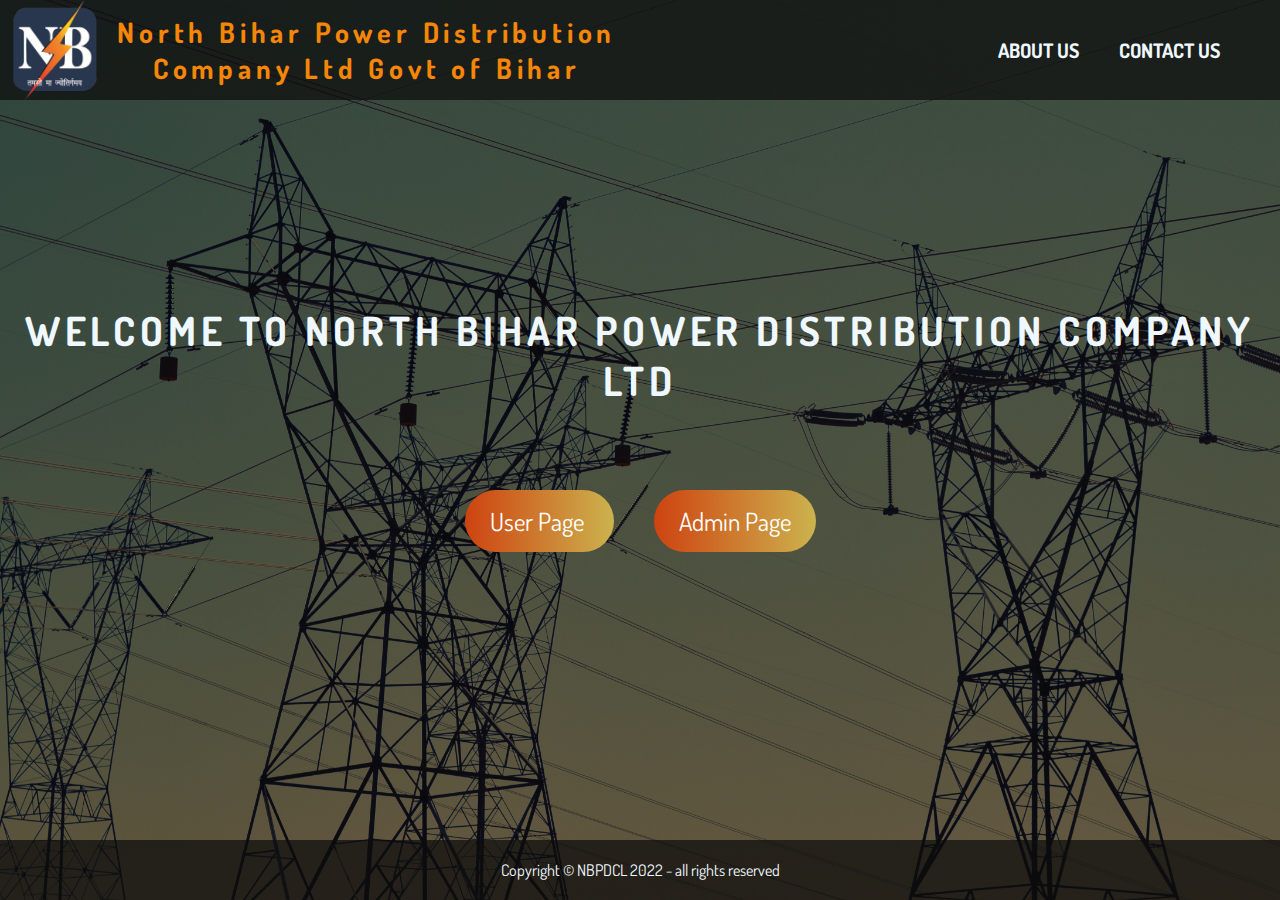
<file: index.html>
<!DOCTYPE html>
<html lang="en">

<head>
    <meta charset="UTF-8">
    <meta http-equiv="X-UA-Compatible" content="IE=edge">
    <meta name="viewport" content="width=device-width, initial-scale=1.0">

    <link rel="preconnect" href="https://fonts.googleapis.com">
    <link rel="preconnect" href="https://fonts.gstatic.com" crossorigin>
    <link href="https://fonts.googleapis.com/css2?family=Dosis&display=swap" rel="stylesheet">

    <link rel="stylesheet" href="https://cdnjs.cloudflare.com/ajax/libs/animate.css/4.1.1/animate.min.css" />



    <title>HOME PAGE</title>
    <link rel="icon" href="favicon.ico">
    <link rel="stylesheet" href="css/indexStyles.css">
</head>

<body>
    <div class="container">
        <header>
            <div class="header_menu">
                <div class="logo">
                    <img class="logoimg" src="./images/Logo.png" alt="nbpdllogo">
                    <p class="company_name">North Bihar Power Distribution Company Ltd Govt of Bihar

                    </p>
                </div>
                <div class="menu_list">
                    <div class="about">
                        <a href="about.html">About Us</a>
                    </div>
                    <!--
                        -->
                    <div class="contact">
                        <a href="contact.html">Contact Us</a>
                    </div>

                </div>
            </div>
        </header>
        <div class="heading">
            <h1 class="welcome animate__animated animate__pulse animate__infinite animate__slower">Welcome to North
                Bihar
                Power
                Distribution Company Ltd
            </h1>

            <a href="user.html">
                <!-- <button id="i1">USER PAGE</button> -->
                User Page
            </a>
            <a href="admin.html">
                <!-- <button id="i2">Admin Page</button> -->
                Admin Page
            </a>
        </div>

        <footer class="foot">
            Copyright &copy; NBPDCL 2022 - all rights reserved
        </footer>

    </div>


</body>

</html>
</file>
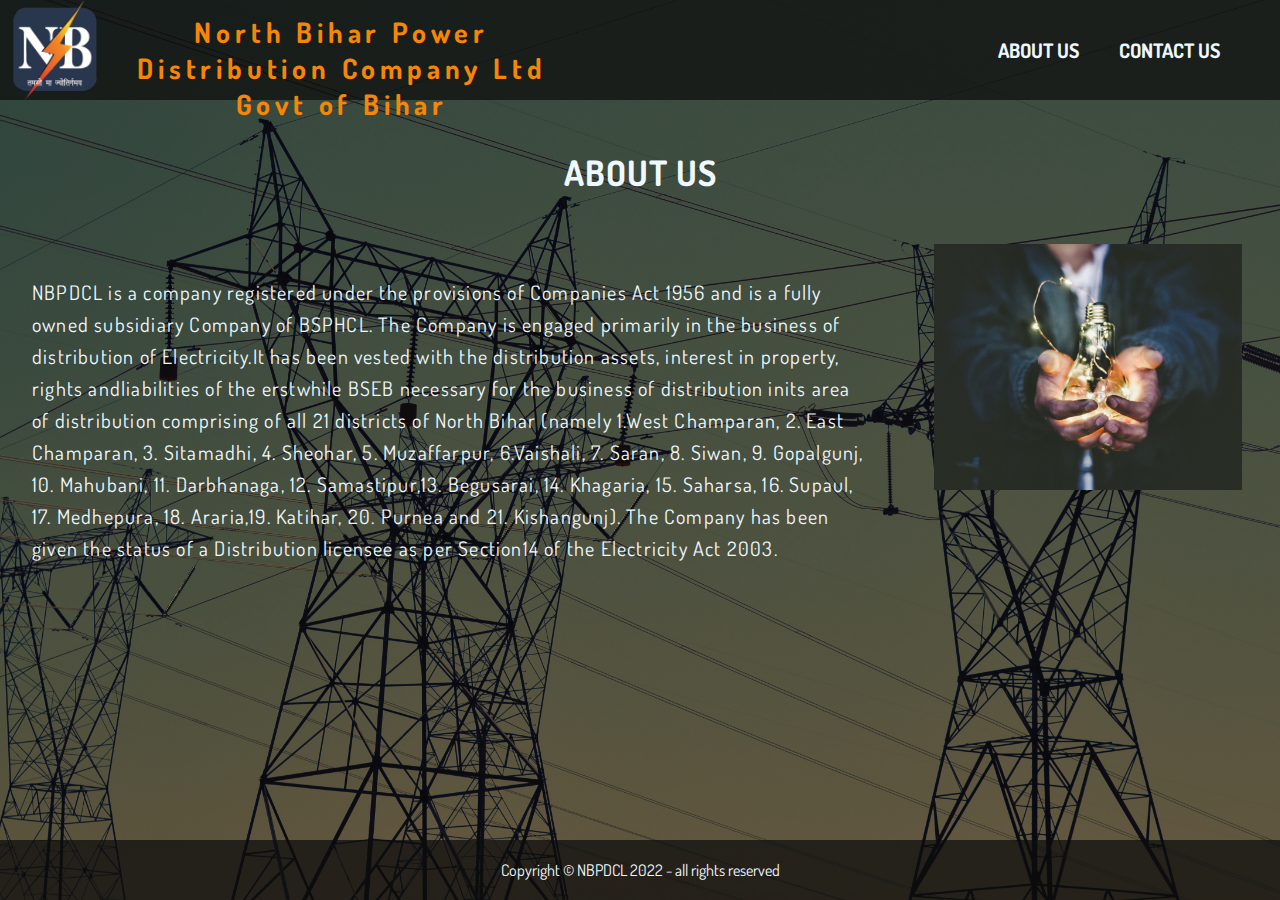
<file: about.html>
<!DOCTYPE html>
<html lang="en">

<head>
    <meta charset="UTF-8">
    <meta http-equiv="X-UA-Compatible" content="IE=edge">
    <meta name="viewport" content="width=device-width, initial-scale=1.0">
    <!-- Bootstrap CSS -->
    <!-- <link href="https://cdn.jsdelivr.net/npm/bootstrap@5.1.3/dist/css/bootstrap.min.css" rel="stylesheet"
        integrity="sha384-1BmE4kWBq78iYhFldvKuhfTAU6auU8tT94WrHftjDbrCEXSU1oBoqyl2QvZ6jIW3" crossorigin="anonymous"> -->
    <link rel="preconnect" href="https://fonts.googleapis.com">
    <link rel="preconnect" href="https://fonts.gstatic.com" crossorigin>
    <link href="https://fonts.googleapis.com/css2?family=Dosis&display=swap" rel="stylesheet">

    <link rel="stylesheet" href="https://cdnjs.cloudflare.com/ajax/libs/animate.css/4.1.1/animate.min.css" />



    <title>About Us</title>
    <link rel="icon" href="favicon.ico">
    <link rel="stylesheet" href="css/about.css">
</head>

<body>
    <div class="container">
        <header>
            <div class="header_menu">
                <div class="logo">
                    <img class="logoimg" src="./images/Logo.png" alt="nbpdllogo">
                    <p class="company_name">North Bihar Power Distribution Company Ltd Govt of Bihar

                    </p>
                </div>
                <div class="menu_list">
                    <div class="about">
                        <a href="about.html">About Us</a>
                    </div>
                    <!--
                        -->
                    <div class="contact">
                        <a href="contact.html">Contact Us</a>
                    </div>

                </div>
            </div>
        </header>

        <div class="section">
            <div class="about">
                <div class="title">
                    <h1>About Us</h1>
                </div>
                <div class="content">
                    <div class="article">
                        <p>NBPDCL is a company registered under the provisions of Companies Act 1956 and is a fully
                            owned subsidiary Company of BSPHCL.
                            The Company is engaged primarily in the business of distribution of Electricity.It has been
                            vested with the distribution assets, interest in property, rights andliabilities of the
                            erstwhile BSEB necessary for the business of distribution inits area of distribution
                            comprising of all 21 districts of North Bihar (namely 1.West Champaran, 2. East Champaran,
                            3. Sitamadhi, 4. Sheohar, 5. Muzaffarpur, 6.Vaishali, 7. Saran, 8. Siwan, 9. Gopalgunj, 10.
                            Mahubani, 11. Darbhanaga, 12. Samastipur,13. Begusarai, 14. Khagaria, 15. Saharsa, 16.
                            Supaul, 17. Medhepura, 18. Araria,19. Katihar, 20. Purnea and 21. Kishangunj).
                            The Company has been given the status of a Distribution licensee as per Section14 of the
                            Electricity Act 2003.</p>

                    </div>

                </div>
                <div class="imageSection">
                    <img src="./images/riccardo-annandale-7e2pe9wjL9M-unsplash.jpg" alt="">
                </div>

            </div>

        </div>

        <footer class="foot">
            Copyright &copy; NBPDCL 2022 - all rights reserved
        </footer>



        <!-- <script src="https://cdn.jsdelivr.net/npm/bootstrap@5.1.3/dist/js/bootstrap.bundle.min.js"
        integrity="sha384-ka7Sk0Gln4gmtz2MlQnikT1wXgYsOg+OMhuP+IlRH9sENBO0LRn5q+8nbTov4+1p"
        crossorigin="anonymous"></script> -->
    </div>
</body>

</html>
</file>
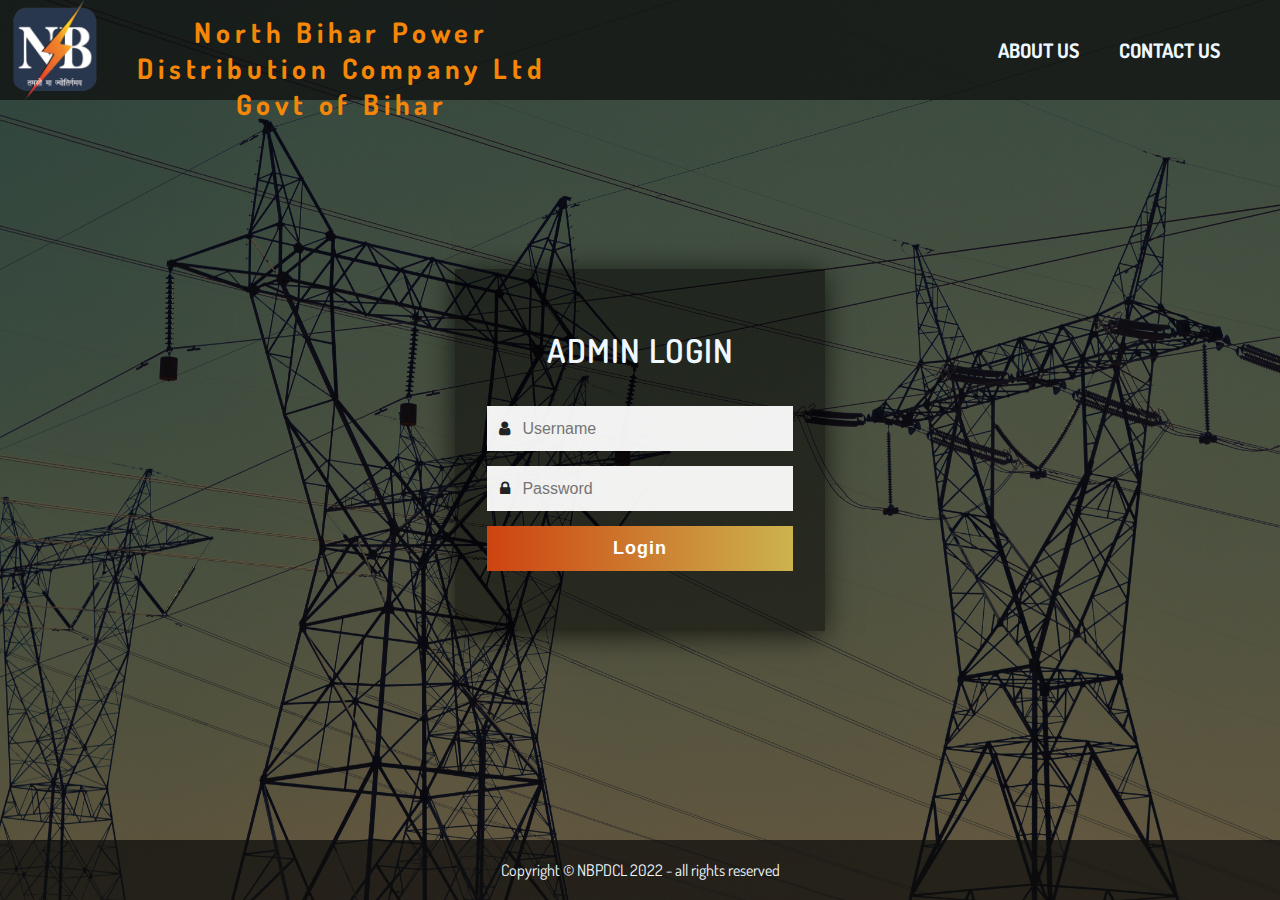
<file: admin.html>
<!DOCTYPE html>
<html lang="en">

<head>
    <meta charset="UTF-8">
    <meta http-equiv="X-UA-Compatible" content="IE=edge">
    <meta name="viewport" content="width=device-width, initial-scale=1.0">
    <title>ADMIN LOGIN</title>
    <link rel="preconnect" href="https://fonts.googleapis.com">
    <link rel="preconnect" href="https://fonts.gstatic.com" crossorigin>
    <link href="https://fonts.googleapis.com/css2?family=Dosis&display=swap" rel="stylesheet">

    <link rel="stylesheet" href="https://cdnjs.cloudflare.com/ajax/libs/font-awesome/4.7.0/css/font-awesome.min.css">

    <link rel="stylesheet" href="https://cdnjs.cloudflare.com/ajax/libs/animate.css/4.1.1/animate.min.css" />
    <link rel="stylesheet" href="css/userStyles.css">
</head>

<body>
    <div class="container">
        <header>
            <div class="header_menu">
                <div class="logo">
                    <img class="logoimg" src="./images/Logo.png" alt="nbpdllogo">
                    <p class="company_name">North Bihar Power Distribution Company Ltd Govt of Bihar

                    </p>
                </div>
                <div class="menu_list">
                    <div class="about">
                        <a href="">About Us</a>
                    </div>
                    <!--
                        -->
                    <div class="contact">
                        <a href="contact.html">Contact Us</a>
                    </div>

                </div>
            </div>
        </header>

        <div class="loginForm">
            <div class="header">
                Admin Login
            </div>
            <form action="#">
                <div class="field">
                    <span class="fa fa-user"></span>
                    <input type="text" required placeholder="Username">
                </div>
                <div class="field space">
                    <span class="fa fa-lock"></span>
                    <input class="pass-key" type="password" required placeholder="Password">
                    <span class="show">SHOW</span>
                </div>

                <div class="field space">
                    <input type="submit" value="Login">
                </div>
            </form>
            <!-- <div class="pass"></div> -->

            <!-- <div class="signUp space">New User?
                <a href="signup.html">Sign Up</a>
            </div> -->



        </div>


        <!-- <a href="signup.html">
            <button id="u1">SIGN-UP PAGE</button>
        </a>
        <a href="signin.html">
            <button id="u2">SIGN-IN PAGE</button>
        </a> -->

        <footer class="foot">
            Copyright &copy; NBPDCL 2022 - all rights reserved
        </footer>

    </div>

    <script src="js/user.js"></script>
</body>

</html>
</file>
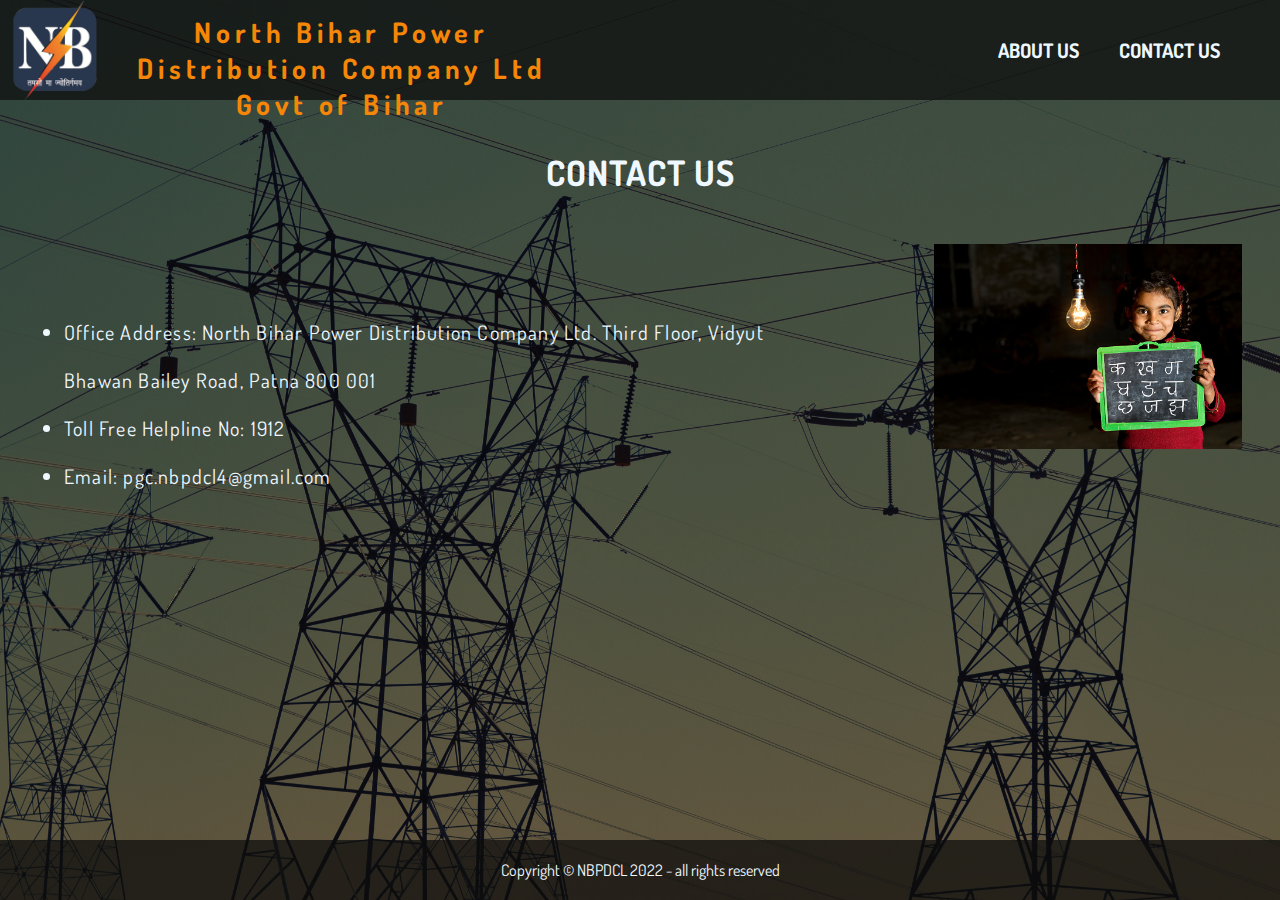
<file: contact.html>
<!DOCTYPE html>
<html lang="en">

<head>
    <meta charset="UTF-8">
    <meta http-equiv="X-UA-Compatible" content="IE=edge">
    <meta name="viewport" content="width=device-width, initial-scale=1.0">
    <!-- Bootstrap CSS -->
    <!-- <link href="https://cdn.jsdelivr.net/npm/bootstrap@5.1.3/dist/css/bootstrap.min.css" rel="stylesheet"
        integrity="sha384-1BmE4kWBq78iYhFldvKuhfTAU6auU8tT94WrHftjDbrCEXSU1oBoqyl2QvZ6jIW3" crossorigin="anonymous"> -->
    <link rel="preconnect" href="https://fonts.googleapis.com">
    <link rel="preconnect" href="https://fonts.gstatic.com" crossorigin>
    <link href="https://fonts.googleapis.com/css2?family=Dosis&display=swap" rel="stylesheet">

    <link rel="stylesheet" href="https://cdnjs.cloudflare.com/ajax/libs/animate.css/4.1.1/animate.min.css" />



    <title>Contact Us</title>
    <link rel="icon" href="favicon.ico">
    <link rel="stylesheet" href="css/contact.css">
</head>

<body>
    <div class="container">
        <header>
            <div class="header_menu">
                <div class="logo">
                    <img class="logoimg" src="./images/Logo.png" alt="nbpdllogo">
                    <p class="company_name">North Bihar Power Distribution Company Ltd Govt of Bihar

                    </p>
                </div>
                <div class="menu_list">
                    <div class="about">
                        <a href="about.html">About Us</a>
                    </div>
                    <!--
                        -->
                    <div class="contact">
                        <a href="contact.html">Contact Us</a>
                    </div>

                </div>
            </div>
        </header>

        <div class="section">
            <div class="contact">
                <div class="title">
                    <h1>contact Us</h1>
                </div>
                <div class="content">
                    <div class="article">
                        <ul>
                            <li>Office Address: North Bihar Power Distribution Company Ltd.
                                Third Floor, Vidyut Bhawan
                                Bailey Road, Patna 800 001
                            </li>
                            <li>
                                Toll Free Helpline No: 1912
                            </li>
                            <li>
                                Email: pgc.nbpdcl4@gmail.com
                            </li>
                        </ul>

                    </div>

                </div>
                <div class="imageSection">
                    <img src="./images/istockphoto-925721358-170667a.jpg" alt="">
                </div>

            </div>

        </div>

        <footer class="foot">
            Copyright &copy; NBPDCL 2022 - all rights reserved
        </footer>



        <!-- <script src="https://cdn.jsdelivr.net/npm/bootstrap@5.1.3/dist/js/bootstrap.bundle.min.js"
        integrity="sha384-ka7Sk0Gln4gmtz2MlQnikT1wXgYsOg+OMhuP+IlRH9sENBO0LRn5q+8nbTov4+1p"
        crossorigin="anonymous"></script> -->
    </div>
</body>

</html>
</file>
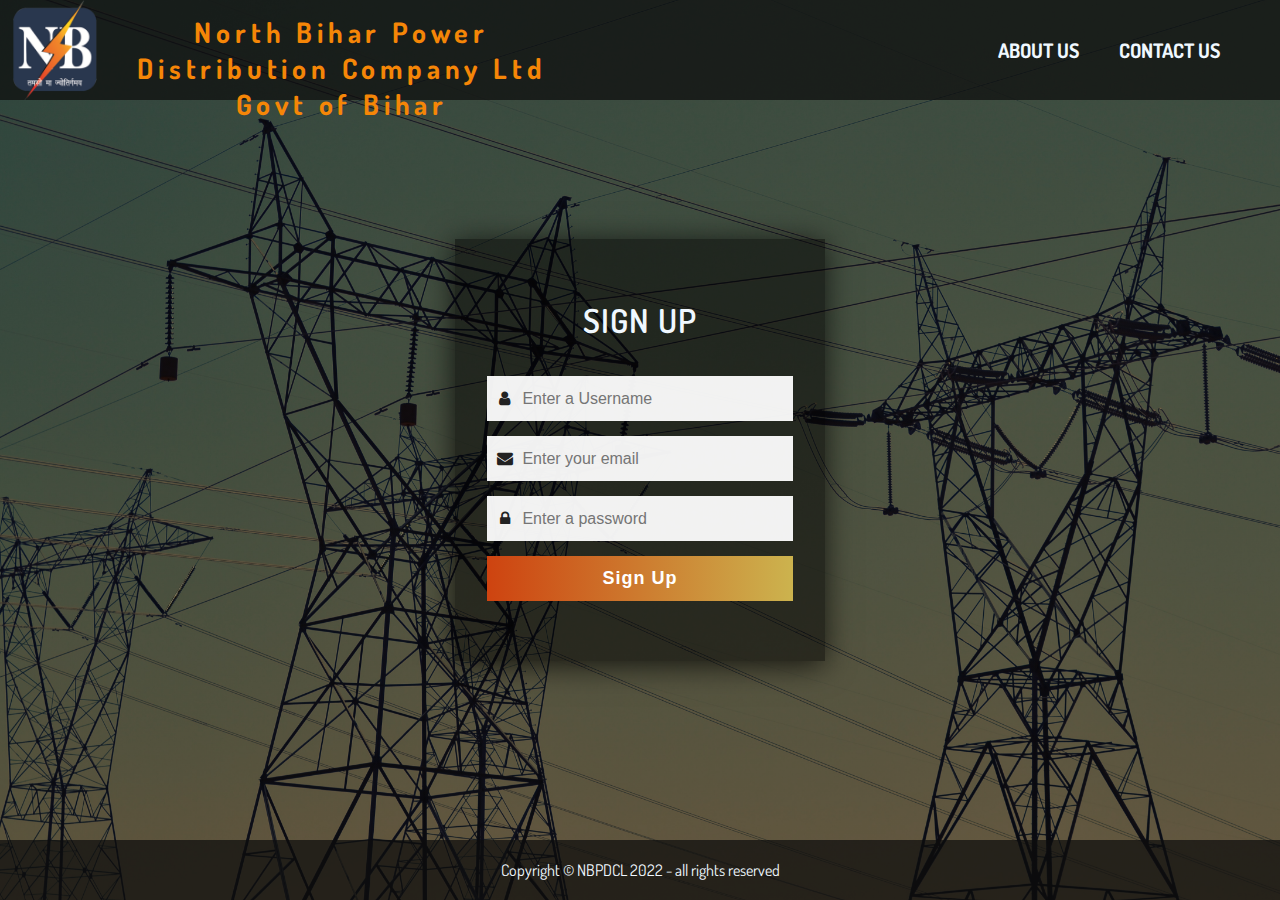
<file: signup.html>
<!DOCTYPE html>
<html lang="en">

<head>
    <meta charset="UTF-8">
    <meta http-equiv="X-UA-Compatible" content="IE=edge">
    <meta name="viewport" content="width=device-width, initial-scale=1.0">
    <title>SIGNUP PAGE</title>
    <link rel="preconnect" href="https://fonts.googleapis.com">
    <link rel="preconnect" href="https://fonts.gstatic.com" crossorigin>
    <link href="https://fonts.googleapis.com/css2?family=Dosis&display=swap" rel="stylesheet">

    <link rel="stylesheet" href="https://cdnjs.cloudflare.com/ajax/libs/font-awesome/4.7.0/css/font-awesome.min.css">

    <link rel="stylesheet" href="https://cdnjs.cloudflare.com/ajax/libs/animate.css/4.1.1/animate.min.css" />
    <link rel="stylesheet" href="css/userStyles.css">
</head>

<body>
    <div class="container">
        <header>
            <div class="header_menu">
                <div class="logo">
                    <img class="logoimg" src="./images/Logo.png" alt="nbpdllogo">
                    <p class="company_name">North Bihar Power Distribution Company Ltd Govt of Bihar

                    </p>
                </div>
                <div class="menu_list">
                    <div class="about">
                        <a href="about.html">About Us</a>
                    </div>
                    <!--
                        -->
                    <div class="contact">
                        <a href="contact.html">Contact Us</a>
                    </div>

                </div>
            </div>
        </header>

        <div class="loginForm">
            <div class="header">
                SIgn up
            </div>
            <form action="#">
                <div class="field">
                    <span class="fa fa-user"></span>
                    <input type="text" required placeholder="Enter a Username">
                </div>
                <div class="field space">
                    <span class="fa fa-envelope"></span>
                    <input type="email" required placeholder="Enter your email">
                </div>
                <div class="field space">
                    <span class="fa fa-lock"></span>
                    <input class="pass-key" type="password" required placeholder="Enter a password">
                    <span class="show">SHOW</span>
                </div>

                <div class="field space">
                    <input type="submit" value="Sign Up">
                </div>
            </form>

            <!-- <div class="signUp space">New User?
                <a href="signup.html">Sign Up</a>
            </div> -->



        </div>


        <!-- <a href="signup.html">
            <button id="u1">SIGN-UP PAGE</button>
        </a>
        <a href="signin.html">
            <button id="u2">SIGN-IN PAGE</button>
        </a> -->

        <footer class="foot">
            Copyright &copy; NBPDCL 2022 - all rights reserved
        </footer>

    </div>

    <script src="js/user.js"></script>
</body>
<!-- <body>

    <form id="sgnup">
        <label>FIRST NAME</label>
        <input type="text" placeholder="Enter first name"><br><br>
        <label>LAST NAME</label>
        <input type="text" placeholder="Enter last name"><br><br>
        <label>MOBILE NUMBER</label>
        <input type="int" placeholder="Enter your mob. number"><br><br>
        <label>E-MAIL</label>
        <input type="text" placeholder="Enter your E-mail"><br><br>
        <label>PASSWORD</label>
        <input type="password" placeholder="Enter password"><br><br>
    </form>
    <button class="btn">submit</button>
</body> -->

</html>
</file>
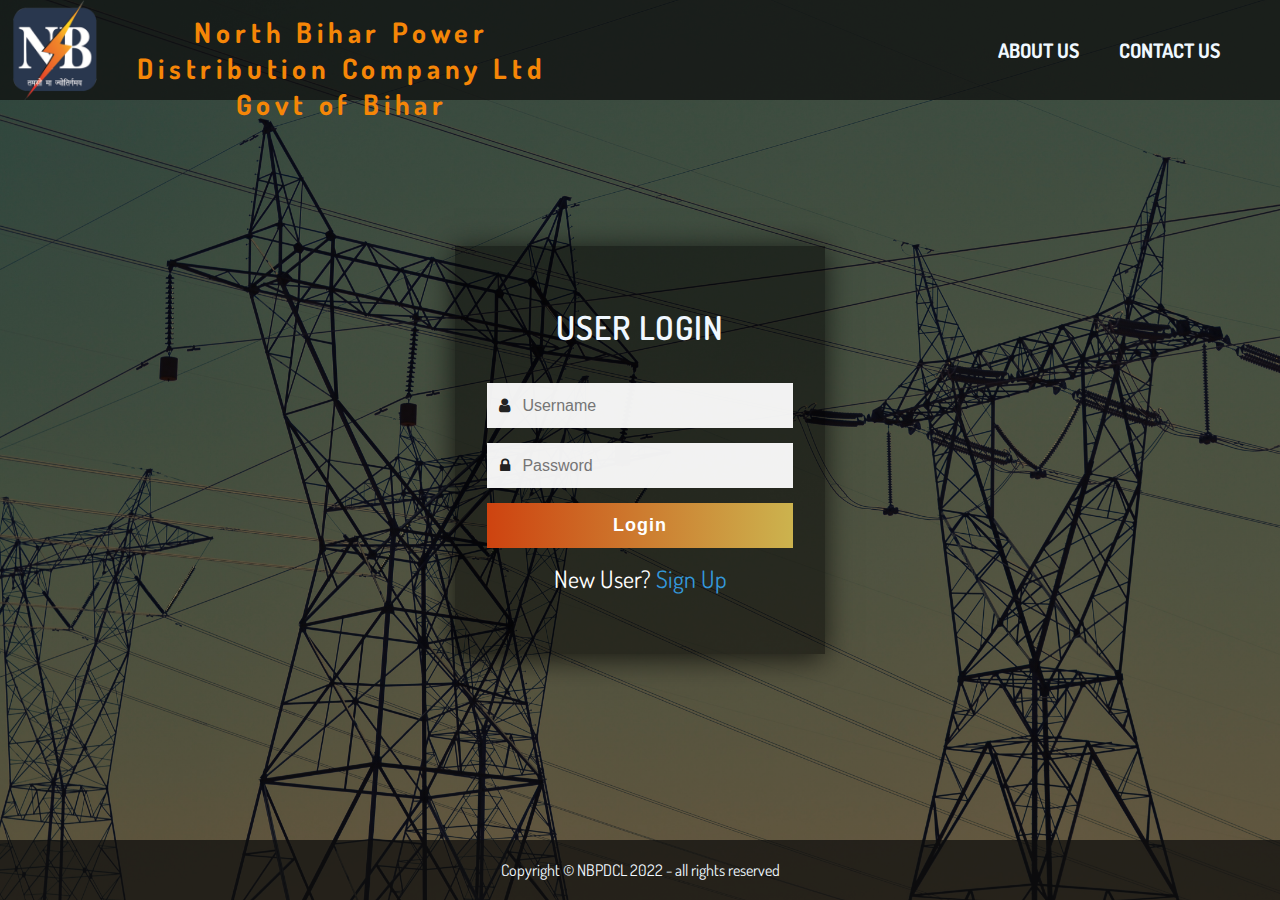
<file: user.html>
<!DOCTYPE html>
<html lang="en">

<head>
    <meta charset="UTF-8">
    <meta http-equiv="X-UA-Compatible" content="IE=edge">
    <meta name="viewport" content="width=device-width, initial-scale=1.0">
    <title>USER LOGIN</title>
    <link rel="preconnect" href="https://fonts.googleapis.com">
    <link rel="preconnect" href="https://fonts.gstatic.com" crossorigin>
    <link href="https://fonts.googleapis.com/css2?family=Dosis&display=swap" rel="stylesheet">

    <link rel="stylesheet" href="https://cdnjs.cloudflare.com/ajax/libs/font-awesome/4.7.0/css/font-awesome.min.css">

    <link rel="stylesheet" href="https://cdnjs.cloudflare.com/ajax/libs/animate.css/4.1.1/animate.min.css" />
    <link rel="stylesheet" href="css/userStyles.css">
</head>

<body>
    <div class="container">
        <header>
            <div class="header_menu">
                <div class="logo">
                    <img class="logoimg" src="./images/Logo.png" alt="nbpdllogo">
                    <p class="company_name">North Bihar Power Distribution Company Ltd Govt of Bihar

                    </p>
                </div>
                <div class="menu_list">
                    <div class="about">
                        <a href="about.html">About Us</a>
                    </div>
                    <!--
                        -->
                    <div class="contact">
                        <a href="contact.html">Contact Us</a>
                    </div>

                </div>
            </div>
        </header>

        <div class="loginForm">
            <div class="header">
                user Login
            </div>
            <form action="#">
                <div class="field">
                    <span class="fa fa-user"></span>
                    <input type="text" required placeholder="Username">
                </div>
                <div class="field space">
                    <span class="fa fa-lock"></span>
                    <input class="pass-key" type="password" required placeholder="Password">
                    <span class="show">SHOW</span>
                </div>

                <div class="field space">
                    <input type="submit" value="Login">
                </div>
            </form>
            <!-- <div class="pass"></div> -->

            <div class="signUp space">New User?
                <a href="signup.html">Sign Up</a>
            </div>



        </div>


        <!-- <a href="signup.html">
            <button id="u1">SIGN-UP PAGE</button>
        </a>
        <a href="signin.html">
            <button id="u2">SIGN-IN PAGE</button>
        </a> -->

        <footer class="foot">
            Copyright &copy; NBPDCL 2022 - all rights reserved
        </footer>

    </div>

    <script src="js/user.js"></script>
</body>

</html>
</file>
<file: css/indexStyles.css>
*{
    padding: 0;
    margin: 0;
}
body{

   
    background-size: cover;
    background-image: linear-gradient(rgba(0, 0, 0, 0.5),
                       rgba(0, 0, 0, 0.5)), url("../images/fre-sonneveld-q6n8nIrDQHE-unsplash.jpg");
                       font-family: 'Dosis', sans-serif;
                       overflow:hidden;
}
.container{
    width: 100%;
    height: 100vh;
}
.header_menu{
    width: 100%;
    height: 100px;
    display: flex;
    flex-direction: row;
    align-items: center;
    /* justify-content: center; */
    /* border: 1px solid red; */
    background-color: rgba(12, 12, 12, 0.712);
    
}

.logo{
    width: 60%;
    height: 100%;
    /* padding: 5px; */
    /* border: 1px solid pink; */
    display: flex;
    text-align: center;
    margin-left: 5px;
    /* justify-content:center; */

}

.company_name{
    /* align-items: center; */
    /* text-align: center; */
    font-weight: bold;
    color: rgb(245, 134, 7);
    margin:14px 0 0 0;
    /* text-transform: uppercase; */
    letter-spacing: .3rem;
    font-size: 28px;
}
.menu_list{
    width: 55%;
    padding: 40px;
    /* border: 1px solid yellow; */
    text-align: right;
    display: flex;
    /* align-items; */
    justify-content: flex-end;
    /* flex-direction: row; */
}
.about a{
    text-decoration: none;
    text-transform: uppercase;
    /* border: 1px solid white; */
    color: aliceblue;
    font-weight: bold;
    font-size: 20px;
    margin: 20px;
    transition:all .2s linear;

}
.contact a{
    font-size: 20px;
    text-transform: uppercase;
    color: aliceblue;
    font-weight: bold;
    margin: 20px;
    text-decoration: none;
    transition:all .2s linear;
}
.about a:hover{
    color: rgb(245, 134, 7);
}
.contact a:hover{
    color: rgb(245, 134, 7);
}

.heading{
    /* text-transform: uppercase; */
    width: 100%;
    height: 200px;
    position: absolute;
    text-align: center;
    top: 45%;
    left:50%;
    transform: translate(-50%,-50%);
    /* border: 1px solid red; */

}
.welcome{
    text-transform: uppercase;
    color:aliceblue;
    font-weight: bolder;
    font-size: 40px;
    letter-spacing: 0.3rem;
    margin-bottom: 100px;
}
.heading a{
    
    margin: 0px 20px;
   
    font-size: 25px;
    padding: 15px 25px;
    border-radius: 4rem;
    /* border: 1px solid red; */
    color: white;
    text-decoration:  none;
    /* font-family: 'Dosis', sans-serif; */
    background: #CE4310;
    /* background: -moz-linear-gradient(left, #CE4310 0%, #C5AA41 100%);
    background: -webkit-linear-gradient(left, #CE4310 0%, #C5AA41 100%); */
    background: linear-gradient(to right, #CE4310 0%, #ccb34e 100%);
    transition: all 0.2s linear;
    /* transition-duration: 2s; */
}

.heading a:hover{
    background: transparent;
    /* opacity: 0.5; */
    border: 1px solid rgb(245, 134, 7);;


}

.foot{
    /* background-color:#ffffff ; */
    background-color: rgba(12, 12, 12, 0.712);
    position: absolute;
    color: aliceblue;
    bottom:0;
    width: 100%;
    height: 60px;
    display: flex;
    /* text-align: center; */
    align-items: center;
    justify-content: center;
}

/* .heading button{
    margin: 50px 20px;
    height:4rem;
    width: 11rem;
    font-size: 22px;
    padding: 5px 5px;
    border-radius: 4rem;
    border: 1px solid red;
    
} */

/* .heading button:hover{
    cursor: pointer;
} */



/* body{
    background-color: rgb(142, 142, 238);
} */
/* #i1{
    background-color: burlywood;
    border: 2px solid black;
    color: black;
    width: 200px;
    margin-top: 300px;
    margin-left: 500px;
}
#i2{
    background-color: burlywood;
    border: 2px solid black;
    color: black;
    width: 200px;
}
#b{
    margin-top: 200px;
    margin-left: 500px;
}
.btn{
    margin-top:0px;
    margin-left: 600px;
}
.btn:hover{
    color: chocolate;
}
#u1{
    background-color: burlywood;
    border: 2px solid black;
    width: 200px;
    margin-top: 300px;
    margin-left: 500px;
}
#u2{
    background-color: burlywood;
    border: 2px solid black;
    width: 200px;
}
#sgnin{
    margin-top: 200px;
    margin-left: 500px;
}
#sgnup{
    margin-top: 180px;
    margin-left: 500px;
} */
</file>
<file: css/about.css>
*{
    padding: 0;
    margin: 0;
    box-sizing: border-box;
}
body{

    background-size: cover;
    background-image: linear-gradient(rgba(0, 0, 0, 0.5),
                       rgba(0, 0, 0, 0.5)), url("../images/fre-sonneveld-q6n8nIrDQHE-unsplash.jpg");
                       font-family: 'Dosis', sans-serif;
                       overflow:hidden;
}
.container{
    width: 100%;
    height: 100vh;
}
.header_menu{
    width: 100%;
    height: 100px;
    display: flex;
    flex-direction: row;
    align-items: center;
    /* border: 1px solid red; */
    background-color: rgba(12, 12, 12, 0.712);
    
}

.logo{
    width: 45%;
    height: 100%;
    /* padding: 5px; */
    /* border: 1px solid pink; */
    display: flex;
    text-align: center;
    margin-left: 5px;
    /* justify-content:center; */

}

.company_name{
    /* align-items: center; */
    /* text-align: center; */
    font-weight: bold;
    color: rgb(245, 134, 7);
    margin:14px 0 0 0;
    /* text-transform: uppercase; */
    letter-spacing: .3rem;
    font-size: 28px;
}
.menu_list{
    width: 55%;
    padding: 40px;
    /* border: 1px solid yellow; */
    text-align: right;
    display: flex;
    /* align-items; */
    justify-content: flex-end;
    /* flex-direction: row; */
}
.about a{
    text-decoration: none;
    text-transform: uppercase;
    /* border: 1px solid white; */
    color: aliceblue;
    font-weight: bold;
    font-size: 20px;
    margin: 20px;
    transition:all .2s linear;

}
.contact a{
    font-size: 20px;
    text-transform: uppercase;
    color: aliceblue;
    font-weight: bold;
    margin: 20px;
    text-decoration: none;
    transition:all .2s linear;
}
.about a:hover{
    color: rgb(245, 134, 7);
}
.contact a:hover{
    color: rgb(245, 134, 7);
}

.section{
    width: 100%;
    height: auto;
    /* border: 1px  solid green; */

}

.section .about{
    /* border: 1px solid yellow; */
    width: 100%;
    display: block;
    margin: 0px auto;
    padding: 50px 0px;
}

.about .title{
    width: 100%;
    text-align: center;
    margin-bottom: 50px;
    letter-spacing: 1px;
}

.about .title h1{
    text-transform: uppercase;
    font-size: 35px;
    color: aliceblue;
}

.content{
    /* border: 1px solid red; */
    color: aliceblue;
    font-size: 20px;
    letter-spacing: 1.2px;
    line-height: 2rem;

    /* display: flex;
    /* flex-direction: row; */
    /* align-items: center;
    justify-content: space-evenly; */ 
    float: left;
    width: 70%;
    padding: 2rem;
}
/* .article{
  
    border: 1px solid purple;
} */
.imageSection{
    /* border: 1px solid gold; */
  float: right;
  display: flex;
  justify-content: center;
  width: 30%;
  /* padding: 2rem; */
    
}
.imageSection img{
    width: 80%;
    height: 80%;
}

.foot{
    /* background-color:#ffffff ; */
    background-color: rgba(12, 12, 12, 0.712);
    position: absolute;
    color: aliceblue;
    bottom:0;
    width: 100%;
    height: 60px;
    display: flex;
    /* text-align: center; */
    align-items: center;
    justify-content: center;
}
</file>
<file: css/userStyles.css>
*{
    padding: 0;
    margin: 0;
    box-sizing: border-box;
    user-select: none;
    
}
body{

    background-size: cover;
    background-image: linear-gradient(rgba(0, 0, 0, 0.5),
                       rgba(0, 0, 0, 0.5)), url("../images/fre-sonneveld-q6n8nIrDQHE-unsplash.jpg");
                       font-family: 'Dosis', sans-serif;
                       overflow:hidden;
                       
}
input:focus, textarea:focus, select:focus{
    outline: none;
}
.container{
    width: 100%;
    height: 100vh;
}
.header_menu{
    width: 100%;
    height: 100px;
    display: flex;
    flex-direction: row;
    align-items: center;
    /* border: 1px solid red; */
    background-color: rgba(12, 12, 12, 0.712);
    
}

.logo{
    width: 45%;
    height: 100%;
    /* padding: 5px; */
    /* border: 1px solid pink; */
    display: flex;
    text-align: center;
    /* justify-content:center; */
    margin-left: 5px;

}

.company_name{
    /* align-items: center; */
    /* text-align: center; */
    font-weight: bold;
    color: rgb(245, 134, 7);
    margin:14px 0 0 0;
    /* text-transform: uppercase; */
    letter-spacing: .3rem;
    font-size: 28px;
}
.menu_list{
    width: 55%;
    padding: 40px;
    /* border: 1px solid yellow; */
    text-align: right;
    display: flex;
    /* align-items; */
    justify-content: flex-end;
    /* flex-direction: row; */
}
.about a{
    text-decoration: none;
    text-transform: uppercase;
    /* border: 1px solid white; */
    color: aliceblue;
    font-weight: bold;
    font-size: 20px;
    margin: 20px;
    transition:all .2s linear;

}
.contact a{
    font-size: 20px;
    text-transform: uppercase;
    color: aliceblue;
    font-weight: bold;
    margin: 20px;
    text-decoration: none;
    transition:all .2s linear;
}
.about a:hover{
    color: rgb(245, 134, 7);
}
.contact a:hover{
    color: rgb(245, 134, 7);
}

.foot{
    /* background-color:#ffffff ; */
    background-color: rgba(12, 12, 12, 0.712);
    position: absolute;
    color: aliceblue;
    bottom:0;
    width: 100%;
    height: 60px;
    display: flex;
    /* text-align: center; */
    align-items: center;
    justify-content: center;
}

.loginForm{
    position: absolute;
    top: 50%;
    left: 50%;
    z-index: 999;
    text-align: center;
    padding: 60px 32px;
    width: 370px;
    transform: translate(-50%,-50%);
    background: rgba(0, 0, 0, 0.5);
    box-shadow: -1px 4px 28px 0px rgba(0,0,0,.75);

}

.header{
    color:aliceblue;
    font-size: 33px;
    text-transform: uppercase;
    letter-spacing: 1px;
    font-weight: 600;
    margin: 0 0 35px 0;
}

.field{
    position:relative;
    height:45px;
    width: 100%;
    display: flex;
    background: rgba(255,255,255,.94);
}

.field span{
    color: #222;
    width: 40px;
    line-height: 45px;
}

.field input{
    height: 100%;
    width: 100%;
    background: transparent;
    border: none;
    color: #222;
    font-size: 16px ;
}

.space{
    margin-top: 15px;
}

.show{
    position: absolute;
    right: 13px;
    font-size: 13px;
    font-weight: 700;
    color: rgb(82, 47, 180);
    display: none;
    cursor: pointer;
}
.pass-key:valid ~ .show{
    display:block;
}

.field input[type="submit"]{
    /* margin: 0px 20px; */
   
    font-size: 18px;
    /* padding: 15px 25px; */
    /* border-radius: 4rem; */
 
    color: white;
    /* text-decoration:  none; */
  
    background: #CE4310;
    letter-spacing: 1px;
    font-weight: 600;
    background: linear-gradient(to right, #CE4310 0%, #ccb34e 100%);
    cursor: pointer;
    /* transition: all 0.2s linear; */
}

.signUp{
    font-size: 1.5rem;
    color: white;
}

.signUp a{
    color:#3498db;
    text-decoration: none;
}
.signUp a:hover{
    text-decoration: underline;
}
</file>
<file: css/contact.css>
*{
    padding: 0;
    margin: 0;
    box-sizing: border-box;
}
body{

    background-size: cover;
    background-image: linear-gradient(rgba(0, 0, 0, 0.5),
                       rgba(0, 0, 0, 0.5)), url("../images/fre-sonneveld-q6n8nIrDQHE-unsplash.jpg");
                       font-family: 'Dosis', sans-serif;
                       overflow:hidden;
}
.container{
    width: 100%;
    height: 100vh;
}
.header_menu{
    width: 100%;
    height: 100px;
    display: flex;
    flex-direction: row;
    align-items: center;
    /* border: 1px solid red; */
    background-color: rgba(12, 12, 12, 0.712);
    
}

.logo{
    width: 45%;
    height: 100%;
    /* padding: 5px; */
    /* border: 1px solid pink; */
    display: flex;
    text-align: center;
    margin-left: 5px;
    /* justify-content:center; */

}

.company_name{
    /* align-items: center; */
    /* text-align: center; */
    font-weight: bold;
    color: rgb(245, 134, 7);
    margin:14px 0 0 0;
    /* text-transform: uppercase; */
    letter-spacing: .3rem;
    font-size: 28px;
}
.menu_list{
    width: 55%;
    padding: 40px;
    /* border: 1px solid yellow; */
    text-align: right;
    display: flex;
    /* align-items; */
    justify-content: flex-end;
    /* flex-direction: row; */
}
.about a{
    text-decoration: none;
    text-transform: uppercase;
    /* border: 1px solid white; */
    color: aliceblue;
    font-weight: bold;
    font-size: 20px;
    margin: 20px;
    transition:all .2s linear;

}
.contact a{
    font-size: 20px;
    text-transform: uppercase;
    color: aliceblue;
    font-weight: bold;
    margin: 20px;
    text-decoration: none;
    transition:all .2s linear;
}
.about a:hover{
    color: rgb(245, 134, 7);
}
.contact a:hover{
    color: rgb(245, 134, 7);
}

.section{
    width: 100%;
    height: auto;
    /* border: 1px  solid green; */

}

.section .contact{
    /* border: 1px solid yellow; */
    width: 100%;
    display: block;
    margin: 0px auto;
    padding: 50px 0px;
}

.contact .title{
    width: 100%;
    text-align: center;
    margin-bottom: 50px;
    letter-spacing: 1px;
}

.contact .title h1{
    text-transform: uppercase;
    font-size: 35px;
    color: aliceblue;
}

.content{
    /* border: 1px solid red; */
    color: aliceblue;
    font-size: 20px;
    letter-spacing: 1.2px;
    line-height: 3rem;
    

    /* display: flex;
    /* flex-direction: row; */
    /* align-items: center;
    justify-content: space-evenly; */ 
    float: left;
    width: 70%;
    padding: 4rem;
}
/* .article{
  
    border: 1px solid purple;
} */
.imageSection{
    /* border: 1px solid gold; */
  float: right;
  display: flex;
  justify-content: center;
  width: 30%;
  /* padding: 2rem; */
    
}
.imageSection img{
    width: 80%;
    height: 80%;
}

.foot{
    /* background-color:#ffffff ; */
    background-color: rgba(12, 12, 12, 0.712);
    position: absolute;
    color: aliceblue;
    bottom:0;
    width: 100%;
    height: 60px;
    display: flex;
    /* text-align: center; */
    align-items: center;
    justify-content: center;
}
</file>
